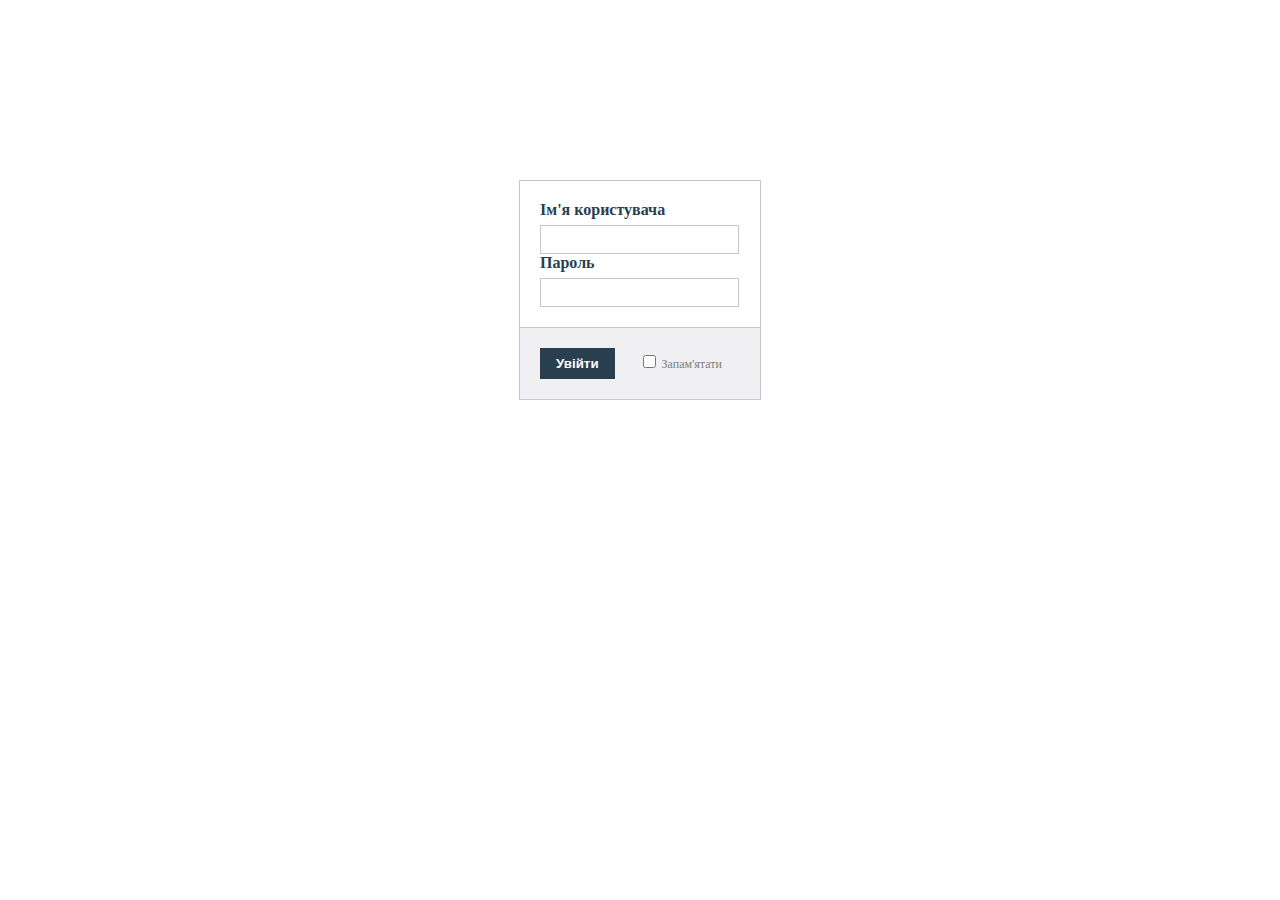
<file: index.html>
<!DOCTYPE html>
<html>
	<head>
		<link rel="stylesheet" href="style.css">
	</head>
	<body>
	   <form>
	      <div class="account-info">
		      <label>
			    Ім'я користувача 
			    <input type="text" name="username"> 
			  </label>
			  <label>
				Пароль
			    <input type="text" name="username"> 
			  </label>
		   </div>
		   
		   <div class="account-action">
		     <input class="button" type="submit" name="submit" value="Увійти">
			 
			 <label>
			  <input type="checkbox" name="remember" />
			  Запам'ятати 
			 </label>
		   </div>
		</form>
	</body>
</html>
</file>
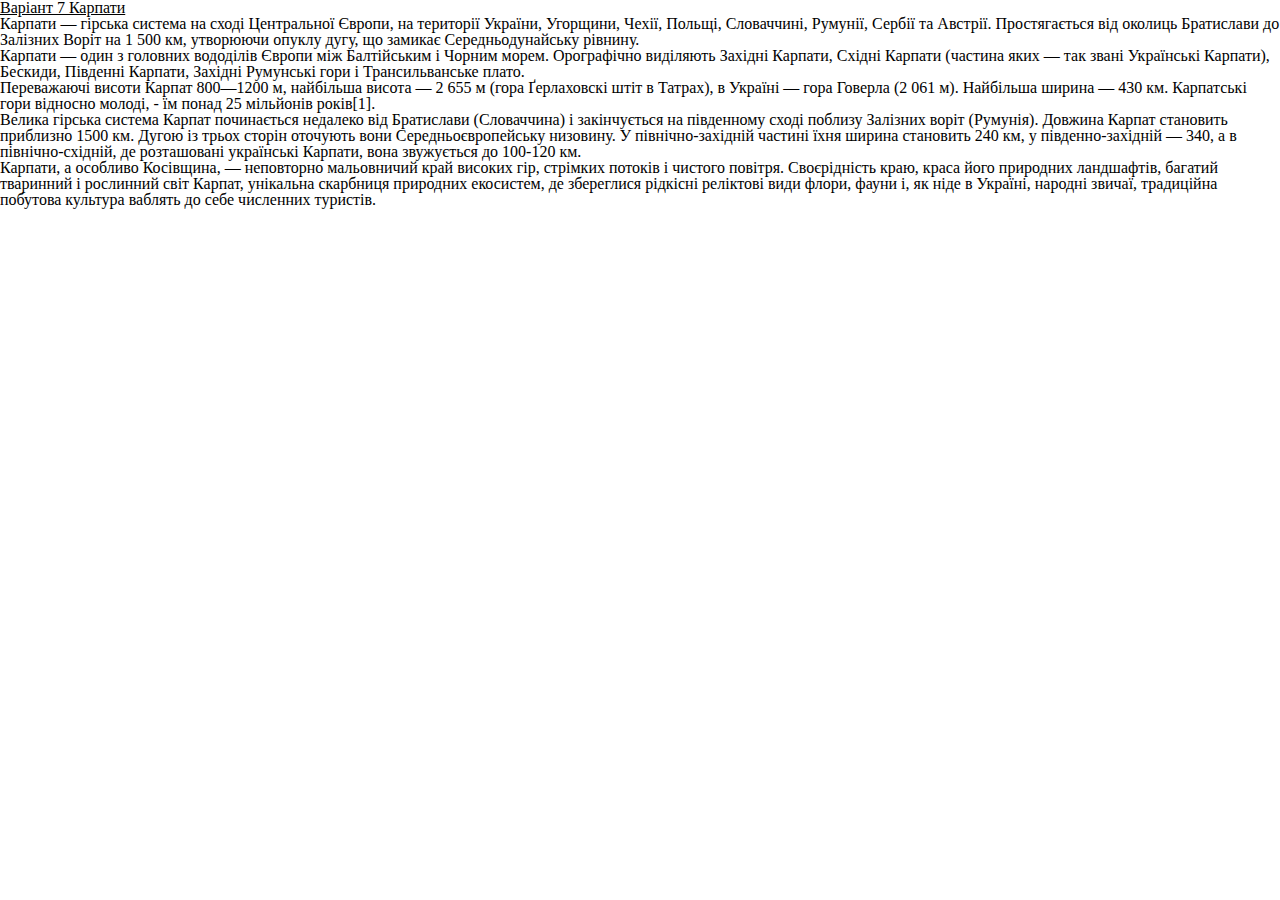
<file: 1 практична/index.html>
<!DOCTYPE html>
<html>
    <head>
	    <link href="reces.css" rel="stylesheet">
	</head>
	<body>
	    <h1> <b><u> Варіант 7 Карпати </b></u> </h1>

        <p> <b>Карпати</b> — гірська система на сході Центральної Європи, на території
        України, Угорщини, Чехії, Польщі, Словаччині, Румунії, Сербії та Австрії.
        Простягається від околиць Братислави до Залізних Воріт на 1 500 км, утворюючи
        опуклу дугу, що замикає Середньодунайську рівнину.</p>
		
        <p>Карпати — один з головних вододілів Європи між Балтійським і Чорним
        морем. Орографічно виділяють Західні Карпати, Східні Карпати (частина яких —
        так звані Українські Карпати), Бескиди, Південні Карпати, Західні Румунські гори
        і Трансильванське плато.</p>
		
        <p>Переважаючі висоти Карпат 800—1200 м, найбільша висота — 2 655 м (гора
		Ґерлаховскі штіт в Татрах), в Україні — гора Говерла (2 061 м). Найбільша
		ширина — 430 км. Карпатські гори відносно молоді, - їм понад 25 мільйонів
		років[1].</p>
		
		<p>Велика гірська система <b>Карпат </b> починається недалеко від <i> Братислави
		(Словаччина)</i> і закінчується на південному сході поблизу <i>Залізних воріт (Румунія)</i>.
		Довжина Карпат становить приблизно 1500 км. Дугою із трьох сторін оточують
		вони <i>Середньоєвропейську низовину</i>. У північно-західній частині їхня ширина
		становить 240 км, у південно-західній — 340, а в північно-східній, де розташовані
		українські <b>Карпати</b>, вона звужується до 100-120 км.</p>
		
		<p>Карпати, а особливо <i>Косівщина</i>, — неповторно мальовничий край <i>високих
		гір, стрімких потоків і чистого повітря</i>. Своєрідність краю, краса його
		природних ландшафтів, багатий тваринний і рослинний світ <b>Карпат</b>, унікальна
		скарбниця природних екосистем, де збереглися рідкісні реліктові види флори,
		фауни і, як ніде в <b>Україні</b>, народні звичаї, традиційна побутова культура ваблять
		до себе численних туристів.</p>
	</body>
</html>
</file>
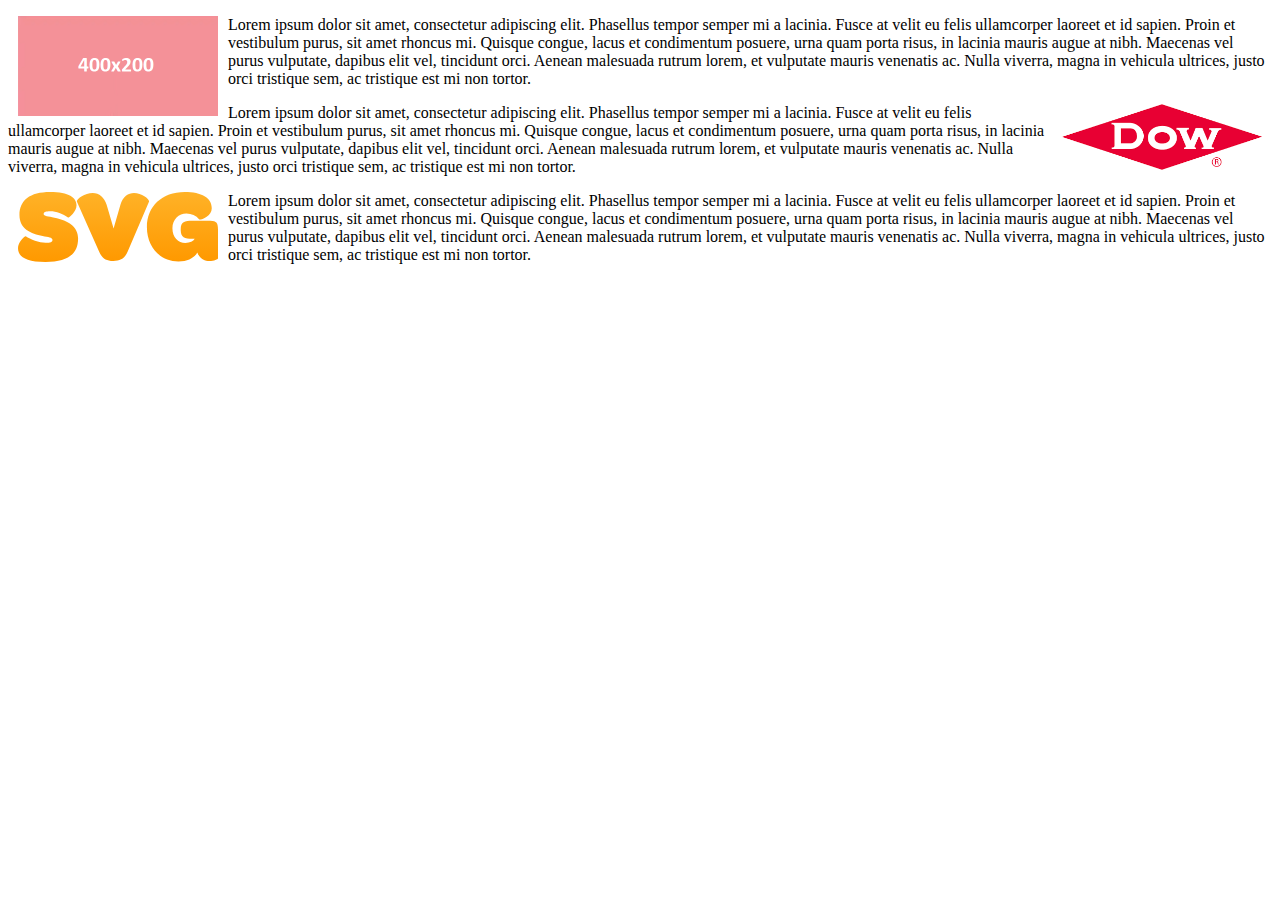
<file: 2 практична/index.html>
<!DOCTYPE html>
<html>  
    <head></head>
	<body>
	   <div>
	        <img src="image.jpg" align="left" width="200" hspace="10" alt="svg логотип" title="svg логотип" >
			<p>Lorem ipsum dolor sit amet, consectetur adipiscing elit. Phasellus tempor semper mi a lacinia. Fusce at velit eu felis ullamcorper laoreet et id sapien. Proin et vestibulum purus, sit amet rhoncus mi. Quisque congue, lacus et condimentum posuere, urna quam porta risus, in lacinia mauris augue at nibh. Maecenas vel purus vulputate, dapibus elit vel, tincidunt orci. Aenean malesuada rutrum lorem, et vulputate mauris venenatis ac. Nulla viverra, magna in vehicula ultrices, justo orci tristique sem, ac tristique est mi non tortor.</p>
		</div>
		<div>
	        <img src="image.png" align="right" width="200" hspace="10" alt="svg логотип" title="svg логотип">
			<p>Lorem ipsum dolor sit amet, consectetur adipiscing elit. Phasellus tempor semper mi a lacinia. Fusce at velit eu felis ullamcorper laoreet et id sapien. Proin et vestibulum purus, sit amet rhoncus mi. Quisque congue, lacus et condimentum posuere, urna quam porta risus, in lacinia mauris augue at nibh. Maecenas vel purus vulputate, dapibus elit vel, tincidunt orci. Aenean malesuada rutrum lorem, et vulputate mauris venenatis ac. Nulla viverra, magna in vehicula ultrices, justo orci tristique sem, ac tristique est mi non tortor.</p>
		</div>
		<div>
	        <img src="image.svg" align="left" width="200" hspace="10" alt="svg логотип" title="svg логотип">
			<p>Lorem ipsum dolor sit amet, consectetur adipiscing elit. Phasellus tempor semper mi a lacinia. Fusce at velit eu felis ullamcorper laoreet et id sapien. Proin et vestibulum purus, sit amet rhoncus mi. Quisque congue, lacus et condimentum posuere, urna quam porta risus, in lacinia mauris augue at nibh. Maecenas vel purus vulputate, dapibus elit vel, tincidunt orci. Aenean malesuada rutrum lorem, et vulputate mauris venenatis ac. Nulla viverra, magna in vehicula ultrices, justo orci tristique sem, ac tristique est mi non tortor.</p>
		</div>
	</body>
</html>
</file>
<file: style.css>
form {
	 width: 240px;
	 margin: 20vh auto;
	 border: 1px solid #c6c7cc;
}

.account-info {
	padding: 20px 20px 0 20px;
}

.account-info {
	color: #293f50;
	display: block;
	font-weight: bold;
	margin-bottom: 20px;
}

.account-info input {
	border: 1px solid #c6c7cc;
	padding: 6px;
	margin-top: 6px;
	width: 185px;
}

.account-action {
	background: #f0f0f2;
	border-top: 1px solid #c6c7cc;
	padding: 20px;
}

.button {
	background-color: #293f50;
	color: #fff;
	cursor: pointer;
	font-weight: bold;
	padding: 8px 16px;
	border: 0;
}
 
.account-action label {
	color: #7c7c80;
	font-size: 12px;
	margin-left: 20px;
}
</file>
<file: 1 практична/reces.css>
html, body, div, span, applet, object, iframe,
h1, h2, h3, h4, h5, h6, p, blockquote, pre,
a, abbr, acronym, address, big, cite, code,
del, dfn, em, img, ins, kbd, q, s, samp,
small, strike, strong, sub, sup, tt, var,
b, u, i, center,
dl, dt, dd, ol, ul, li,
fieldset, form, label, legend,
table, caption, tbody, tfoot, thead, tr, th, td,
article, aside, canvas, details, embed, 
figure, figcaption, footer, header, hgroup, 
menu, nav, output, ruby, section, summary,
time, mark, audio, video {
	margin: 0;
	padding: 0;
	border: 0;
	font-size: 100%;
	font: inherit;
	vertical-align: baseline;
}
/* HTML5 display-role reset for older browsers */
article, aside, details, figcaption, figure, 
footer, header, hgroup, menu, nav, section {
	display: block;
}
body {
	line-height: 1;
}
ol, ul {
	list-style: none;
}
blockquote, q {
	quotes: none;
}
blockquote:before, blockquote:after,
q:before, q:after {
	content: '';
	content: none;
}
table {
	border-collapse: collapse;
	border-spacing: 0;
}
</file>
